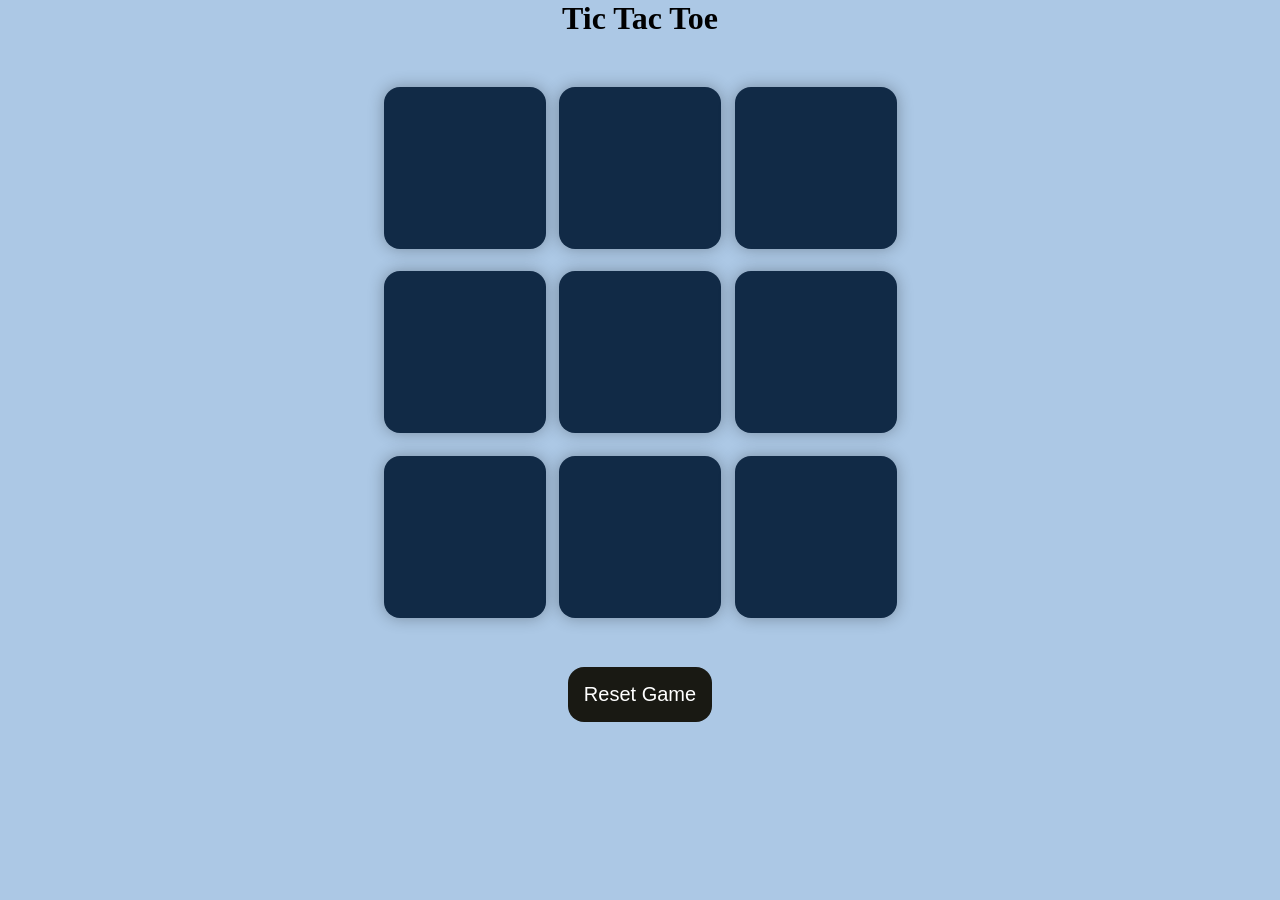
<file: Tic-Tac-Toe/index.html>
<!DOCTYPE html>
<html lang="en">

<head>
    <meta charset="UTF-8">
    <meta name="viewport" content="width=device-width, initial-scale=1.0">
    <title>Tic-Tac-Toe Game</title>
    <link rel="stylesheet" href="style.css">
</head>

<body>
    <div class="msg-container hide">
        <p id="msg">Winner</p>
        <button id="new-btn">New Game</button>
    </div>
    <main>
        <h1>Tic Tac Toe</h1>
        <div class="container">
            <div class="game">
                <button class="box"></button>
                <button class="box"></button>
                <button class="box"></button>
                <button class="box"></button>
                <button class="box"></button>
                <button class="box"></button>
                <button class="box"></button>
                <button class="box"></button>
                <button class="box"></button>
            </div>
        </div>
        <button id="reset-btn">Reset Game</button>
    </main>

    <script src="app.js"></script>
</body>

</html>
</file>
<file: Tic-Tac-Toe/style.css>
* {
    margin: 0;
    padding: 0;
}

body {
    background-color: #acc8e5;
    text-align: center;
}

.container {
    height: 70vh;
    display: flex;
    justify-content: center;
    align-items: center;
}

.game {
    height: 60vmin;
    width: 60vmin;
    display: flex;
    flex-wrap: wrap;
    justify-content: center;
    align-items: center;
    gap: 1.5vmin;
}

.box {
    height: 18vmin;
    width: 18vmin;
    border-radius: 1rem;
    border: none;
    box-shadow: 0 0 1rem rgba(0, 0, 0, 0.3);
    font-size: 8vmin;
    color: #7df9ff;
    background: #112a46;
}

#reset-btn {
    padding: 1rem;
    font-size: 1.25rem;
    background-color: #191913;
    color: #fff;
    border-radius: 1rem;
    border: none;
    margin-bottom: 3vmin;
}

#new-btn {
    padding: 1rem;
    font-size: 1.25rem;
    background-color: #191913;
    color: #fff;
    border-radius: 1rem;
    border: none;
}

#msg {
    color: #112a46;
    font-weight: 700;
    font-size: 5vmin;
}

.msg-container {
    height: 100vmin;
    display: flex;
    flex-direction: column;
    gap: 4rem;
    justify-content: center;
    align-items: center;
}

.hide {
    display: none;
}

/* ========= media quaries ========== */

@media screen and (max-width: 600px) {
    body {
        padding: 1rem;
    }

    main {
        padding: 0 0.5rem;
    }

    h1 {
        font-size: 2rem;
        margin-bottom: 1rem;
    }

    .container {
        height: auto;
        padding: 0.5rem 0;
    }

    .game {
        width: min(95vw, 360px);
        height: auto;
        gap: 1rem;
        padding: 0.5rem;
    }

    .box {
        width: calc((100% - 2rem) / 3);
        height: calc((100% - 2rem) / 3);
        font-size: 10vw;
        min-width: 80px;
        min-height: 80px;
    }

    #reset-btn,
    #new-btn {
        width: 100%;
        max-width: 360px;
        box-sizing: border-box;
    }

    main {
        margin-top: 41vmin;
    }

    .msg-container {
        padding: 1rem;
        gap: 2rem;
        height: 204vmin;
    }
}
</file>
